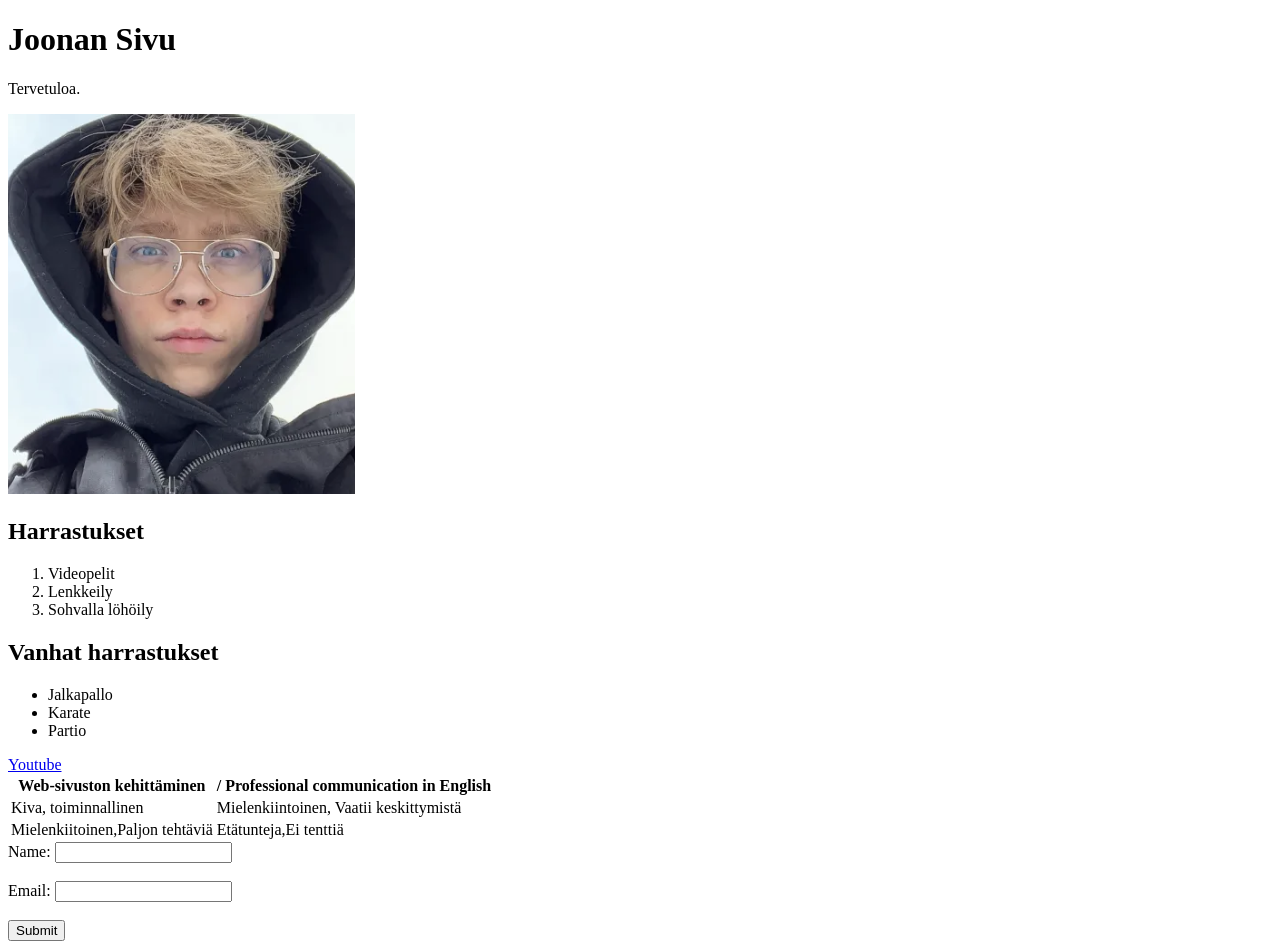
<file: index.html>
<!DOCTYPE html>
    <html>
    <head>
        <title>Joonan eka sivu</title>
    </head>
    <body>
        <h1>Joonan Sivu</h1>
        <p>Tervetuloa.</p>
        <img src="kuva.png" alt="Minä kuva">
    </body>
    </html>
    <h2>Harrastukset</h2>
    <ol>
        <li>Videopelit</li>
        <li>Lenkkeily</li>
        <li>Sohvalla löhöily</li>
    </ol>
    
    <h2>Vanhat harrastukset</h2>
    <ul>
        <li>Jalkapallo</li>
        <li>Karate</li>
        <li>Partio</li>
    </ul>
    <a href="https://www.youtube.com">Youtube</a>
    
    <table>
    <tr>
        <th>Web-sivuston kehittäminen</th>
        <th>/ Professional communication in English</th>
    </tr>
    <tr>
        <td>Kiva, toiminnallinen</td>
        <td>Mielenkiintoinen, Vaatii keskittymistä</td>
    </tr>
    <tr>
        <td>Mielenkiitoinen,Paljon tehtäviä</td>
        <td>Etätunteja,Ei tenttiä</td>
    </tr>
    </table>

   <form>
    <label for="name">Name:</label>
    <input type="text" id="name" name="name"><br><br>
    <label for="email">Email:</label>
    <input type="email" id="email" name="email"><br><br>
    <input type="submit" value="Submit">
    </form>
</file>
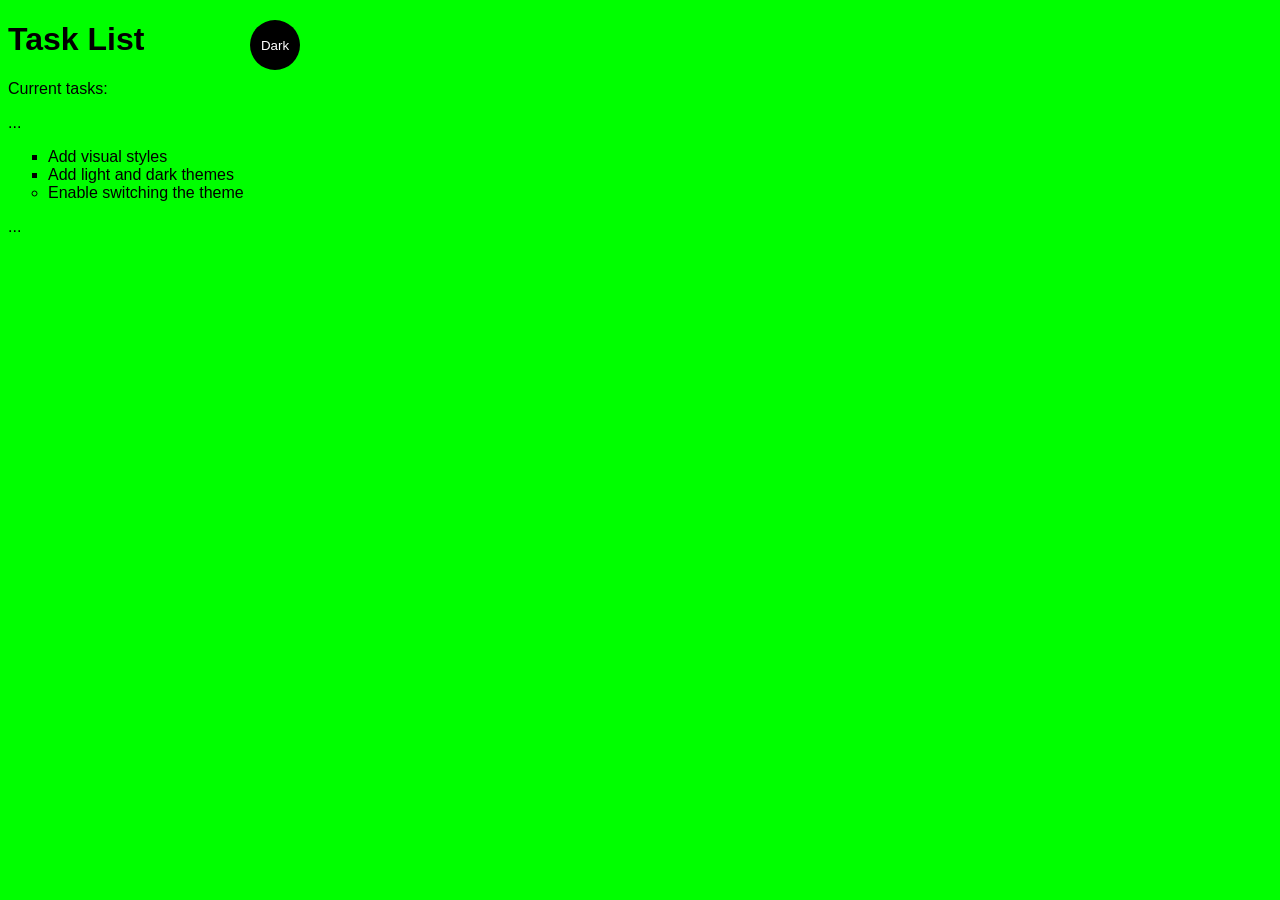
<file: 00B/index.html>
<!DOCTYPE html>
<html lang="en">
  <head>
    <meta charset="utf-8">
    <meta http-equiv="X-UA-Compatible" content="IE=edge">
    <meta name="viewport" content="width=device-width, initial-scale=1.0">
    <title>Simple website</title>
    <link rel="stylesheet" href="main.css">
  </head>
    <body class="light-theme">
    <h1>Task List</h1>
    <p id="msg">Current tasks:</p>
    ...
<ul>
  <li class="list">Add visual styles</li>
  <li class="list">Add light and dark themes</li>
  <li>Enable switching the theme</li>
</ul>
<div>
  <button class="btn">Dark</button>
</div>
<script src="app.js"></script>
... 
  </body>
</html>
</file>
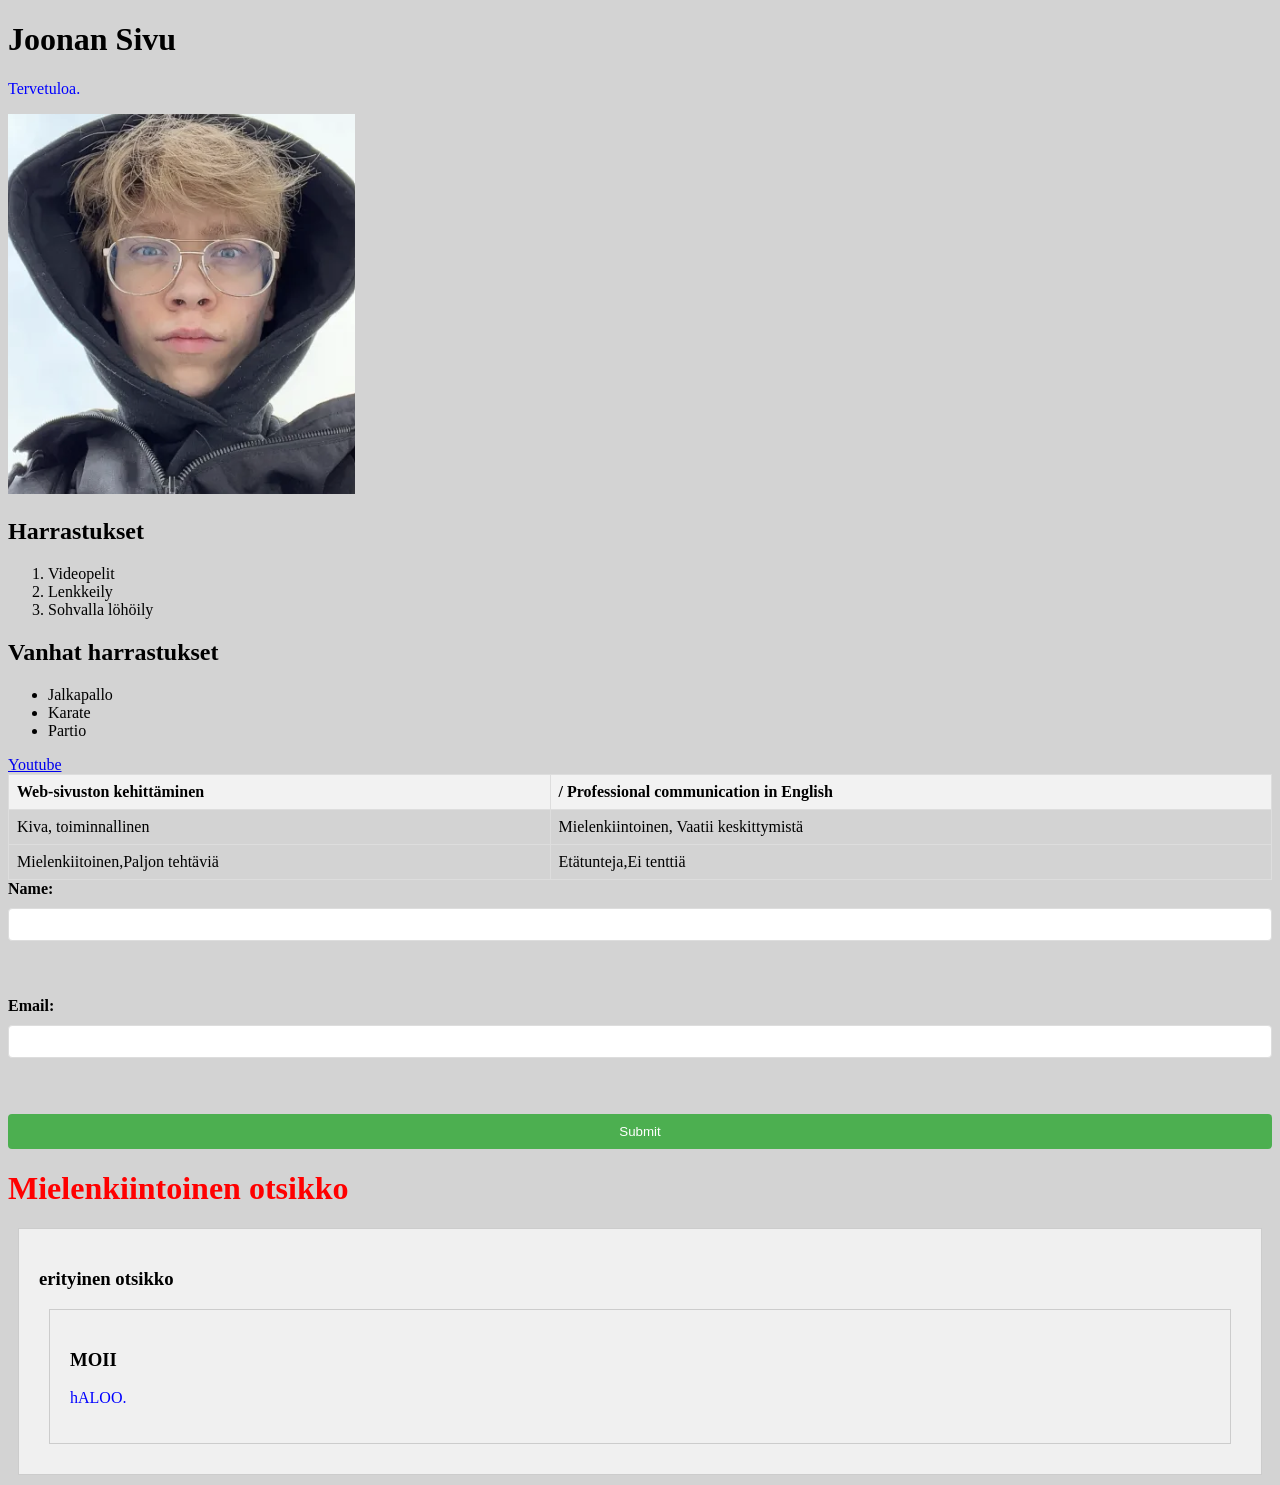
<file: 02B/index.html>
<!DOCTYPE html>
    <html>
    <head>
        <title>Joonan eka sivu</title>
    </head>
    <body>
        <h1>Joonan Sivu</h1>
        <p>Tervetuloa.</p>
        <img src="kuva.png" alt="Minä kuva">
    </body>
    </html>
    <h2>Harrastukset</h2>
    <ol>
        <li>Videopelit</li>
        <li>Lenkkeily</li>
        <li>Sohvalla löhöily</li>
    </ol>
    
    <h2>Vanhat harrastukset</h2>
    <ul>
        <li>Jalkapallo</li>
        <li>Karate</li>
        <li>Partio</li>
    </ul>
    <a href="https://www.youtube.com">Youtube</a>
    
    <table>
    <tr>
        <th>Web-sivuston kehittäminen</th>
        <th>/ Professional communication in English</th>
    </tr>
    <tr>
        <td>Kiva, toiminnallinen</td>
        <td>Mielenkiintoinen, Vaatii keskittymistä</td>
    </tr>
    <tr>
        <td>Mielenkiitoinen,Paljon tehtäviä</td>
        <td>Etätunteja,Ei tenttiä</td>
    </tr>
    </table>

   <form>
    <label for="name">Name:</label>
    <input type="text" id="name" name="name"><br><br>
    <label for="email">Email:</label>
    <input type="email" id="email" name="email"><br><br>
    <input type="submit" value="Submit">
    </form>
    <h1 style="color: red;">Mielenkiintoinen otsikko</h1>
 <div class="content-box">
        <h3>erityinen otsikko</h3>
<div class="content-box">

        <h3>MOII</h3>

        <p>hALOO.</p>
    </div>
    </div>
    <link rel="stylesheet" href="tyyli.css">
</file>
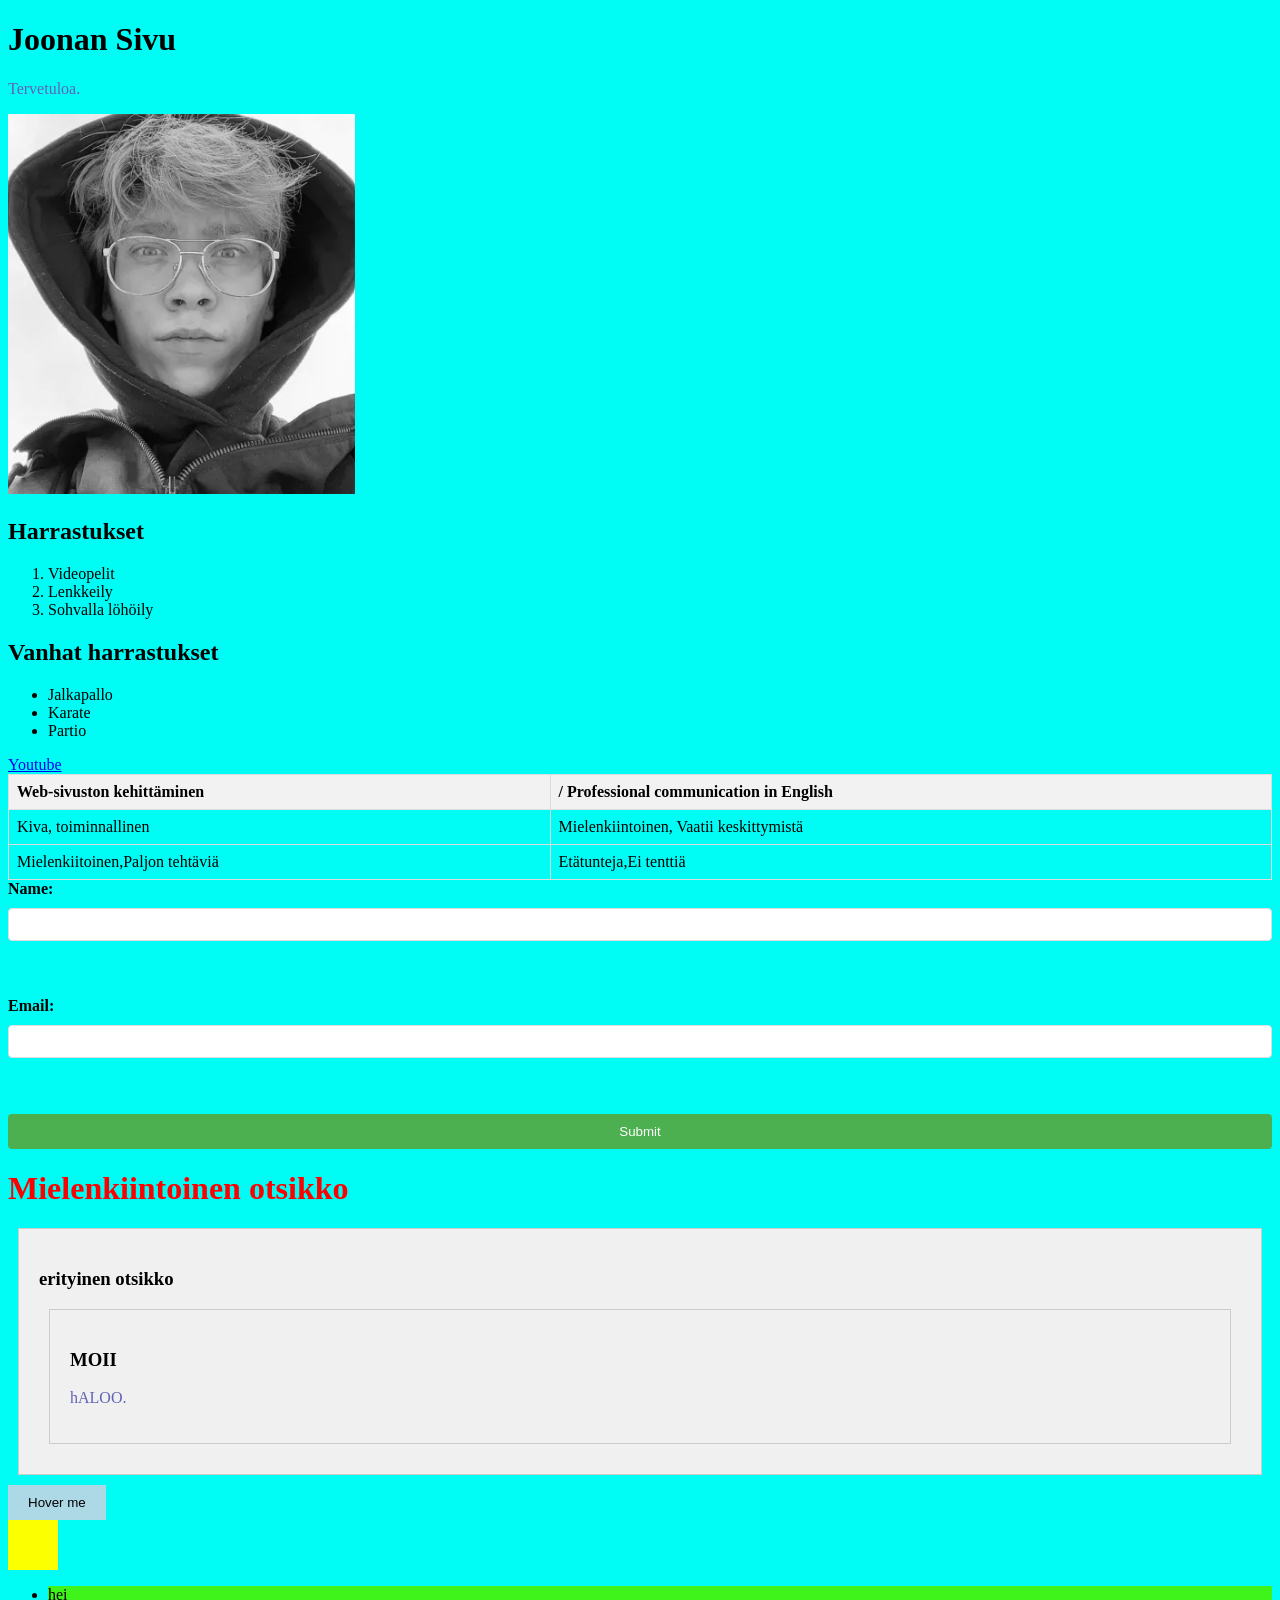
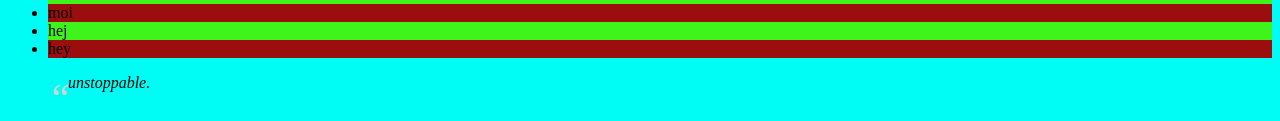
<file: 03B/index.html>
<!DOCTYPE html>
    <html>
    <head>
        <title>Joonan eka sivu</title>
        <link rel="stylesheet" href="tyyli.css">
    </head>
    <body>
        <h1>Joonan Sivu</h1>
        <p>Tervetuloa.</p>
        <img src="kuva.png" alt="Minä kuva" class="filter-image"> 
    </body>
    </html>
    <h2>Harrastukset</h2>
    <ol>
        <li>Videopelit</li>
        <li>Lenkkeily</li>
        <li>Sohvalla löhöily</li>
    </ol>
    
    <h2>Vanhat harrastukset</h2>
    <ul>
        <li>Jalkapallo</li>
        <li>Karate</li>
        <li>Partio</li>
    </ul>
    <a href="https://www.youtube.com">Youtube</a>
    
    <table>
    <tr>
        <th>Web-sivuston kehittäminen</th>
        <th>/ Professional communication in English</th>
    </tr>
    <tr>
        <td>Kiva, toiminnallinen</td>
        <td>Mielenkiintoinen, Vaatii keskittymistä</td>
    </tr>
    <tr>
        <td>Mielenkiitoinen,Paljon tehtäviä</td>
        <td>Etätunteja,Ei tenttiä</td>
    </tr>
    </table>

   <form>
    <label for="name">Name:</label>
    <input type="text" id="name" name="name"><br><br>
    <label for="email">Email:</label>
    <input type="email" id="email" name="email"><br><br>
    <input type="submit" value="Submit">
    </form>
    <h1 style="color: red;">Mielenkiintoinen otsikko</h1>
 <div class="content-box">
        <h3>erityinen otsikko</h3>
<div class="content-box">

        <h3>MOII</h3>

        <p>hALOO.</p>
    </div>
    </div>
    <button class="transition-button">Hover me</button>
    <div class="animation-box"></div>
    <ul class="pseudo-list">
        <li>hei</li>
        <li>moi</li>
        <li>hej</li>
        <li>hey</li>
      </ul>
   <blockquote class="quote">
       unstoppable.
      </blockquote>
</file>
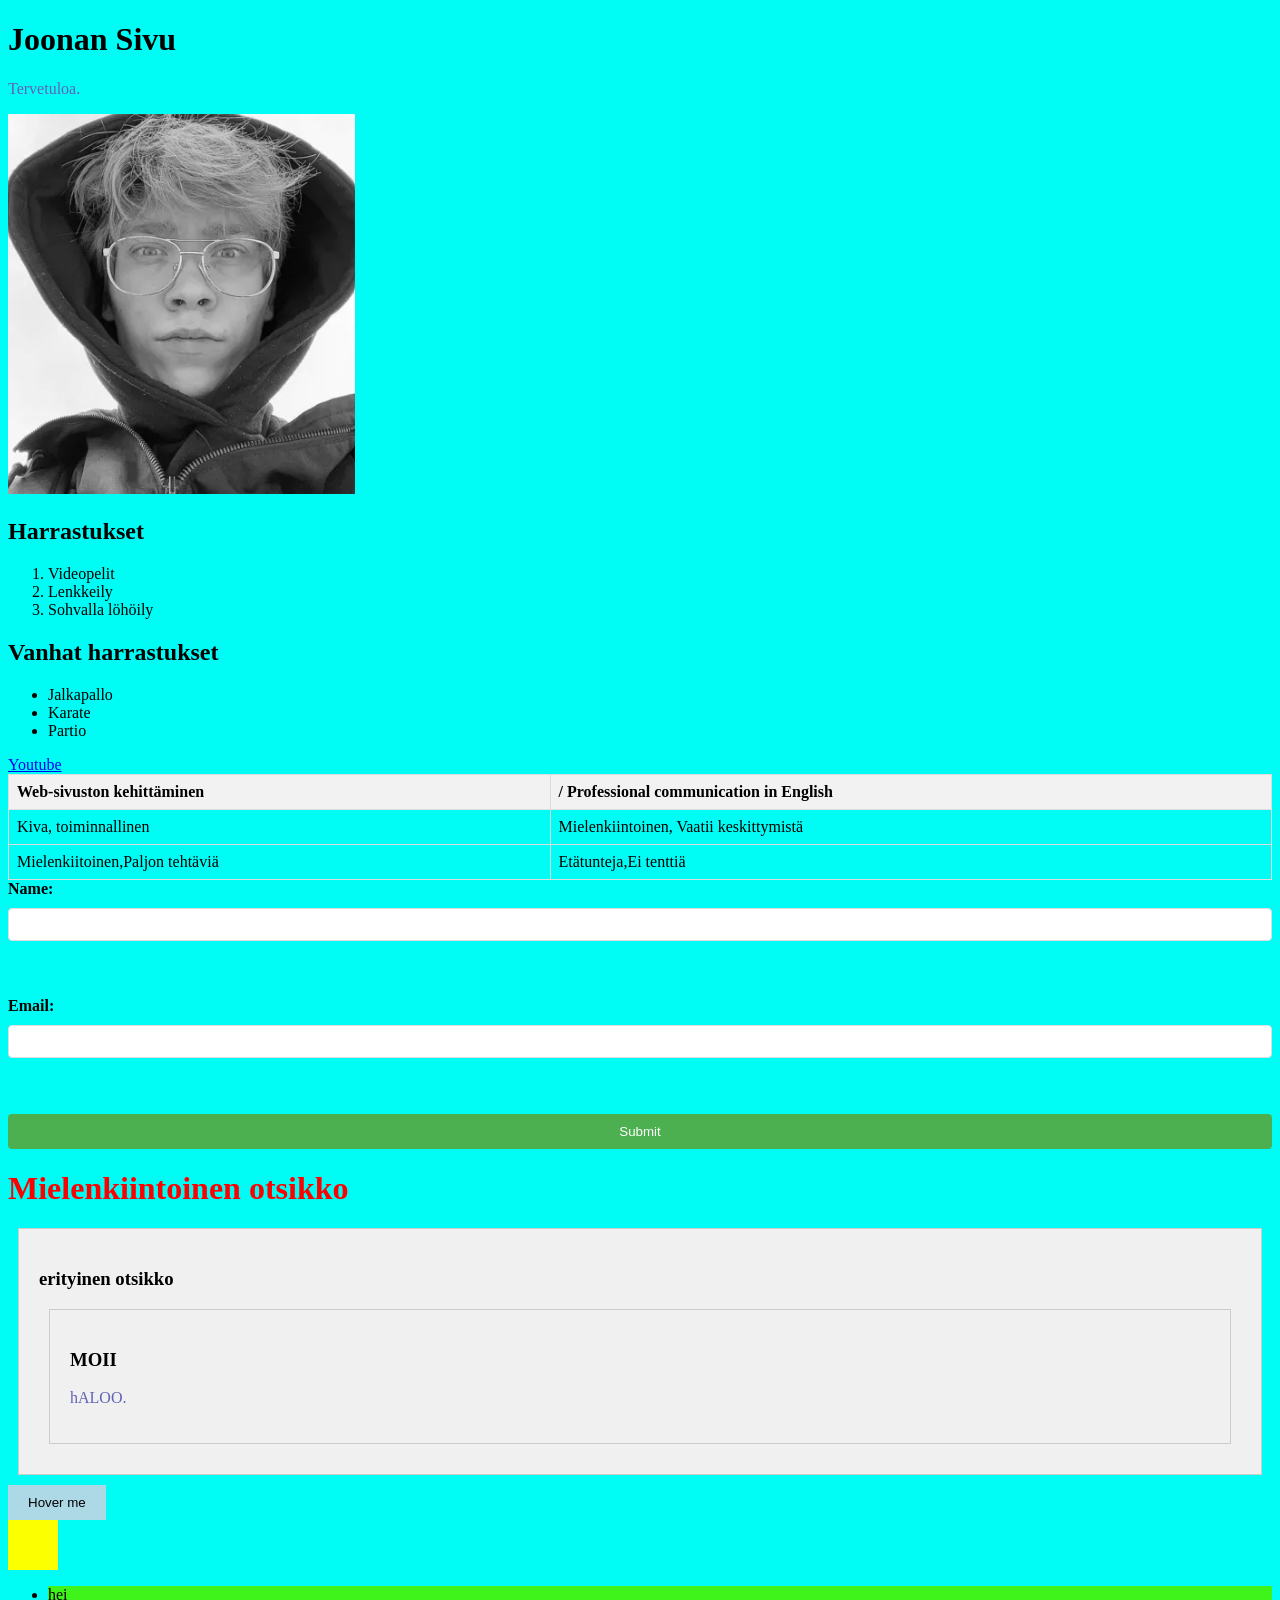
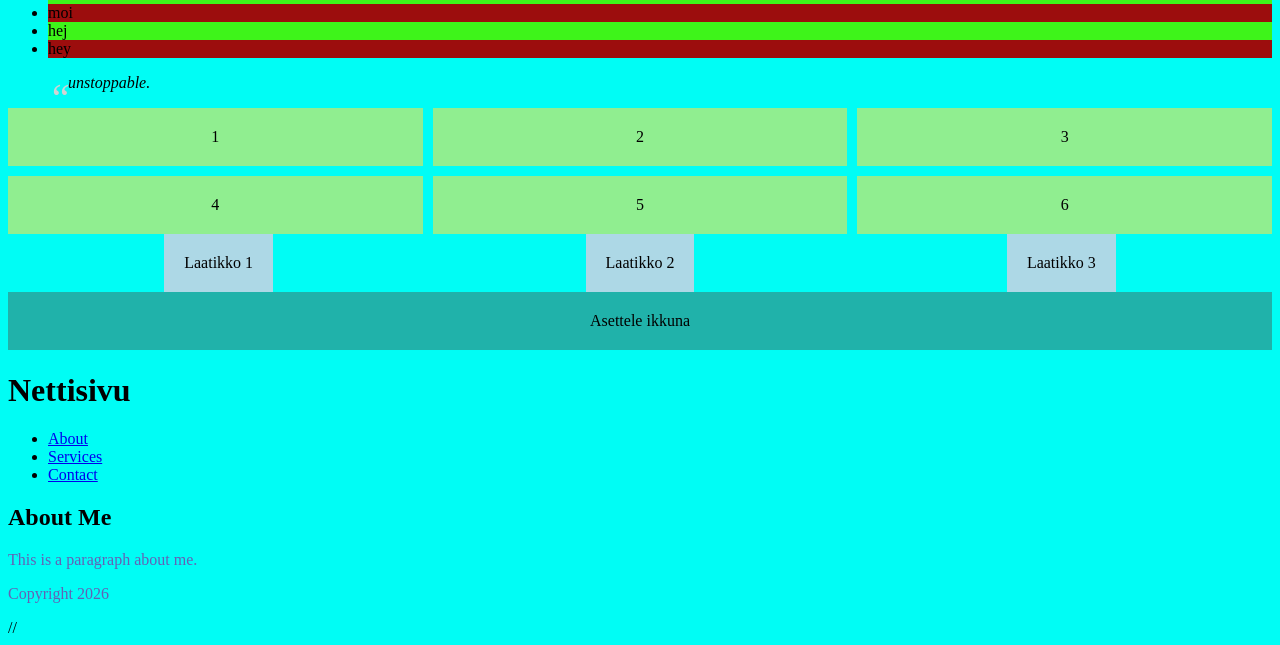
<file: 04B/index.html>
<!DOCTYPE html>
    <html>
    <head>
        <title>Joonan eka sivu</title>
        <link rel="stylesheet" href="tyyli.css">
    </head>
    <body>
        <h1>Joonan Sivu</h1>
        <p>Tervetuloa.</p>
        <img src="kuva.png" alt="Minä kuva" class="filter-image"> 
    </body>
    </html>
    <h2>Harrastukset</h2>
    <ol>
        <li>Videopelit</li>
        <li>Lenkkeily</li>
        <li>Sohvalla löhöily</li>
    </ol>
    
    <h2>Vanhat harrastukset</h2>
    <ul>
        <li>Jalkapallo</li>
        <li>Karate</li>
        <li>Partio</li>
    </ul>
    <a href="https://www.youtube.com">Youtube</a>
    
    <table>
    <tr>
        <th>Web-sivuston kehittäminen</th>
        <th>/ Professional communication in English</th>
    </tr>
    <tr>
        <td>Kiva, toiminnallinen</td>
        <td>Mielenkiintoinen, Vaatii keskittymistä</td>
    </tr>
    <tr>
        <td>Mielenkiitoinen,Paljon tehtäviä</td>
        <td>Etätunteja,Ei tenttiä</td>
    </tr>
    </table>

   <form>
    <label for="name">Name:</label>
    <input type="text" id="name" name="name"><br><br>
    <label for="email">Email:</label>
    <input type="email" id="email" name="email"><br><br>
    <input type="submit" value="Submit">
    </form>
    <h1 style="color: red;">Mielenkiintoinen otsikko</h1>
 <div class="content-box">
        <h3>erityinen otsikko</h3>
<div class="content-box">

        <h3>MOII</h3>

        <p>hALOO.</p>
    </div>
    </div>
    <button class="transition-button">Hover me</button>
    <div class="animation-box"></div>
    <ul class="pseudo-list">
        <li>hei</li>
        <li>moi</li>
        <li>hej</li>
        <li>hey</li>
      </ul>
   <blockquote class="quote">
       unstoppable.
      </blockquote>
<div class="grid-container">
  <div class="grid-item">1</div>
  <div class="grid-item">2</div>
  <div class="grid-item">3</div>
  <div class="grid-item">4</div>
  <div class="grid-item">5</div>
  <div class="grid-item">6</div>
</div>
<div class="flex-container">
  <div class="box">Laatikko 1</div>
  <div class="box">Laatikko 2</div>
  <div class="box">Laatikko 3</div>
</div>
<div class="responsive-box">Asettele ikkuna</div>
<header>
  <h1>Nettisivu</h1>
  <nav>
    <ul>
      <li><a href="#about">About</a></li>
      <li><a href="#services">Services</a></li>
      <li><a href="#contact">Contact</a></li>
    </ul>
  </nav>
</header>

<main>
  <section id="about">
    <h2>About Me</h2>
    <p>This is a paragraph about me.</p>
  </section>
</main>

<footer>
  <p>Copyright 2026</p>
</footer>
//
</file>
<file: 00B/main.css>
:root {
  --green: #00FF00;
  --white: #FFFFFF;
  --black: #000000;
}

body {
  background: var(--bg);
  color: var(--fontColor);
  font-family: helvetica;
}

li {
  list-style: circle;
}

.list {
  list-style: square;
}

.light-theme {
  --bg: var(--green);
  --fontColor: var(--black);
}

.dark-theme {
  --bg: var(--black);
  --fontColor: var(--green);
}
.btn {
  position: absolute;
  top: 20px;
  left: 250px;
  height: 50px;
  width: 50px;
  border-radius: 50%;
  border: none;
  color: var(--btnFontColor);
  background-color: var(--btnBg);
}
.light-theme {
  --bg: var(--green);
  --fontColor: var(--black);
  --btnBg: var(--black);
  --btnFontColor: var(--white);
}

.dark-theme {
  --bg: var(--black);
  --fontColor: var(--green);
  --btnBg: var(--white);
  --btnFontColor: var(--black);
}
</file>
<file: 02B/tyyli.css>
p {
    color: blue;
}

body {
    background-color: lightgray;
}

h1 {
    font-size: 2em;
}

.content-box {
    padding: 20px;
    margin: 10px;
    background-color: #f0f0f0;
    border: 1px solid #ccc;
}

table {
    width: 100%;
    border-collapse: collapse;
}

th, td {
    border: 1px solid #ddd;
    padding: 8px;
    text-align: left;
}

th {
    background-color: #f2f2f2;
}

form {
    display: flex;
    flex-direction: column;
    gap: 10px;
}

label {
    font-weight: bold;
}

input[type="text"], input[type="email"] {
    padding: 8px;
    border: 1px solid #ddd;
    border-radius: 4px;
}

input[type="submit"] {
    background-color: #4CAF50;
    color: white;
    padding: 10px;
    border: none;
    border-radius: 4px;
    cursor: pointer;
}

input[type="submit"]:hover {
    background-color: #45a049;
}
</file>
<file: 03B/tyyli.css>
p {
    color: rgb(98, 98, 182);
}

body {
    background-color: rgb(0, 253, 245);
}

h1 {
    font-size: 2em;
}

.content-box {
    padding: 20px;
    margin: 10px;
    background-color: #f0f0f0;
    border: 1px solid #ccc;
}

table {
    width: 100%;
    border-collapse: collapse;
}

th, td {
    border: 1px solid #ddd;
    padding: 8px;
    text-align: left;
}

th {
    background-color: #f2f2f2;
}

form {
    display: flex;
    flex-direction: column;
    gap: 10px;
}

label {
    font-weight: bold;
}

input[type="text"], input[type="email"] {
    padding: 8px;
    border: 1px solid #ddd;
    border-radius: 4px;
}

input[type="submit"] {
    background-color: #4CAF50;
    color: white;
    padding: 10px;
    border: none;
    border-radius: 4px;
    cursor: pointer;
}

input[type="submit"]:hover {
    background-color: #45a049;
}
.transition-button {
        background-color: lightblue;
        padding: 10px 20px;
        border: none;
        cursor: pointer;
        transition: background-color 0.3s ease;
      }
      
      .transition-button:hover {
        background-color: rgb(44, 4, 51);
        }
    .animation-box {
        width: 50px;
        height: 50px;
        background-color: rgb(251, 255, 0);
        position: relative;
        animation: move 2s infinite alternate;
      }
      
      @keyframes move {
        from {
          left: 0;
        }
        to {
          left: 100px;
        }
      }
      .pseudo-list li:nth-child(odd) {
        background-color: rgb(62, 244, 26);
      }
      
      .pseudo-list li:nth-child(even) {
        background-color: rgb(156, 13, 13);
      }
    .filter-image {
        filter: grayscale(100%);
        transition: filter 0.3s ease;
      }
      
      .filter-image:hover {
        filter: grayscale(0%);
      }
      .quote {
        position: relative;
        padding-left: 20px;
        font-style: italic;
      }
      
      .quote::before {
        content: '“';
        font-size: 40px;
        position: absolute;
        left: 0;
        top: 0;
        color: lightgray;
      }
</file>
<file: 04B/tyyli.css>
p {
    color: rgb(98, 98, 182);
}

body {
    background-color: rgb(0, 253, 245);
}

h1 {
    font-size: 2em;
}

.content-box {
    padding: 20px;
    margin: 10px;
    background-color: #f0f0f0;
    border: 1px solid #ccc;
}

table {
    width: 100%;
    border-collapse: collapse;
}

th, td {
    border: 1px solid #ddd;
    padding: 8px;
    text-align: left;
}

th {
    background-color: #f2f2f2;
}

form {
    display: flex;
    flex-direction: column;
    gap: 10px;
}

label {
    font-weight: bold;
}

input[type="text"], input[type="email"] {
    padding: 8px;
    border: 1px solid #ddd;
    border-radius: 4px;
}

input[type="submit"] {
    background-color: #4CAF50;
    color: white;
    padding: 10px;
    border: none;
    border-radius: 4px;
    cursor: pointer;
}

input[type="submit"]:hover {
    background-color: #45a049;
}
.transition-button {
        background-color: lightblue;
        padding: 10px 20px;
        border: none;
        cursor: pointer;
        transition: background-color 0.3s ease;
      }
      
      .transition-button:hover {
        background-color: rgb(44, 4, 51);
        }
    .animation-box {
        width: 50px;
        height: 50px;
        background-color: rgb(251, 255, 0);
        position: relative;
        animation: move 2s infinite alternate;
      }
      
      @keyframes move {
        from {
          left: 0;
        }
        to {
          left: 100px;
        }
      }
      .pseudo-list li:nth-child(odd) {
        background-color: rgb(62, 244, 26);
      }
      
      .pseudo-list li:nth-child(even) {
        background-color: rgb(156, 13, 13);
      }
    .filter-image {
        filter: grayscale(100%);
        transition: filter 0.3s ease;
      }
      
      .filter-image:hover {
        filter: grayscale(0%);
      }
      .quote {
        position: relative;
        padding-left: 20px;
        font-style: italic;
      }
      
      .quote::before {
        content: '“';
        font-size: 40px;
        position: absolute;
        left: 0;
        top: 0;
        color: lightgray;
      }
.grid-container {
  display: grid;
  grid-template-columns: repeat(3, 1fr);
  grid-gap: 10px;
}

.grid-item {
  background-color: lightgreen;
  padding: 20px;
  text-align: center;
}
.flex-container {
  display: flex;
  justify-content: space-around;
  align-items: center;
}

.box {
  background-color: lightblue;
  padding: 20px;
  text-align: center;
}
.responsive-box {
  padding: 20px;
  text-align: center;
}

@media (max-width: 600px) {
  .responsive-box {
    background-color: lightcoral;
  }
}

@media (min-width: 601px) {
  .responsive-box {
    background-color: lightseagreen;
  }
}
</file>
